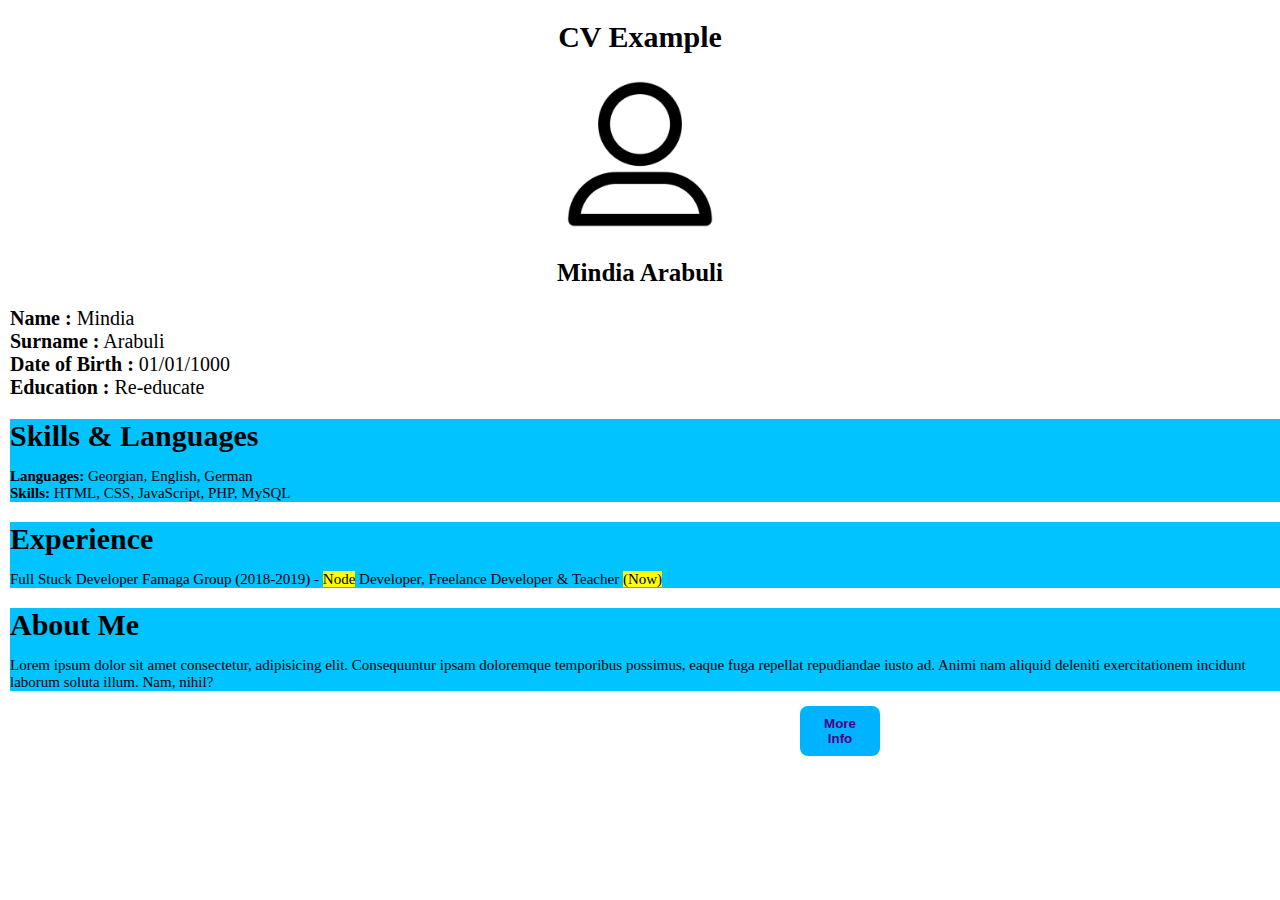
<file: index.html>
<!DOCTYPE html>
<html lang="en">
  <head>
    <meta charset="UTF-8" />
    <meta name="viewport" content="width=device-width, initial-scale=1.0" />
    <link rel="stylesheet" href="style.css" />
    <title>Mindia</title>
  </head>
  <body>
    <div class="container">
      <h1 class="CV">CV Example</h1>
      <img
        class="human"
        src="images/the-human-icon-and-logo-vector.jpg"
        alt="images"
      />
      <h2 class="bottom">Mindia Arabuli</h2>
    </div>

    <li class="start">
      <ul>
        <span class="bold">Name :</span>
        Mindia
      </ul>
      <ul>
        <span class="bold">Surname :</span>
        Arabuli
      </ul>
      <ul>
        <span class="bold">Date of Birth :</span>
        01/01/1000
      </ul>
      <ul>
        <span class="bold">Education :</span>
        Re-educate
      </ul>
    </li>

    <div class="middle">
      <h1 class="second">Skills & Languages</h1>
      <p class="split">
        <span class="lang">Languages: </span> Georgian, English, German
      </p>

      <p>
        <span class="lang">Skills: </span> HTML, CSS, JavaScript, PHP, MySQL
      </p>
    </div>

    <div class="middle">
      <h1>Experience</h1>
      <p class="split">
        Full Stuck Developer Famaga Group (2018-2019) -
        <span class="once">Node</span> Developer, Freelance Developer & Teacher
        <span class="once">(Now)</span>
      </p>
    </div>

    <div class="middle">
      <h1>About Me</h1>
      <p class="split">
        Lorem ipsum dolor sit amet consectetur, adipisicing elit. Consequuntur
        ipsam doloremque temporibus possimus, eaque fuga repellat repudiandae
        iusto ad. Animi nam aliquid deleniti exercitationem incidunt laborum
        soluta illum. Nam, nihil?
      </p>
    </div>

    <button class="end"><a href="more.html">More Info</a></button>
  </body>
</html>
</file>
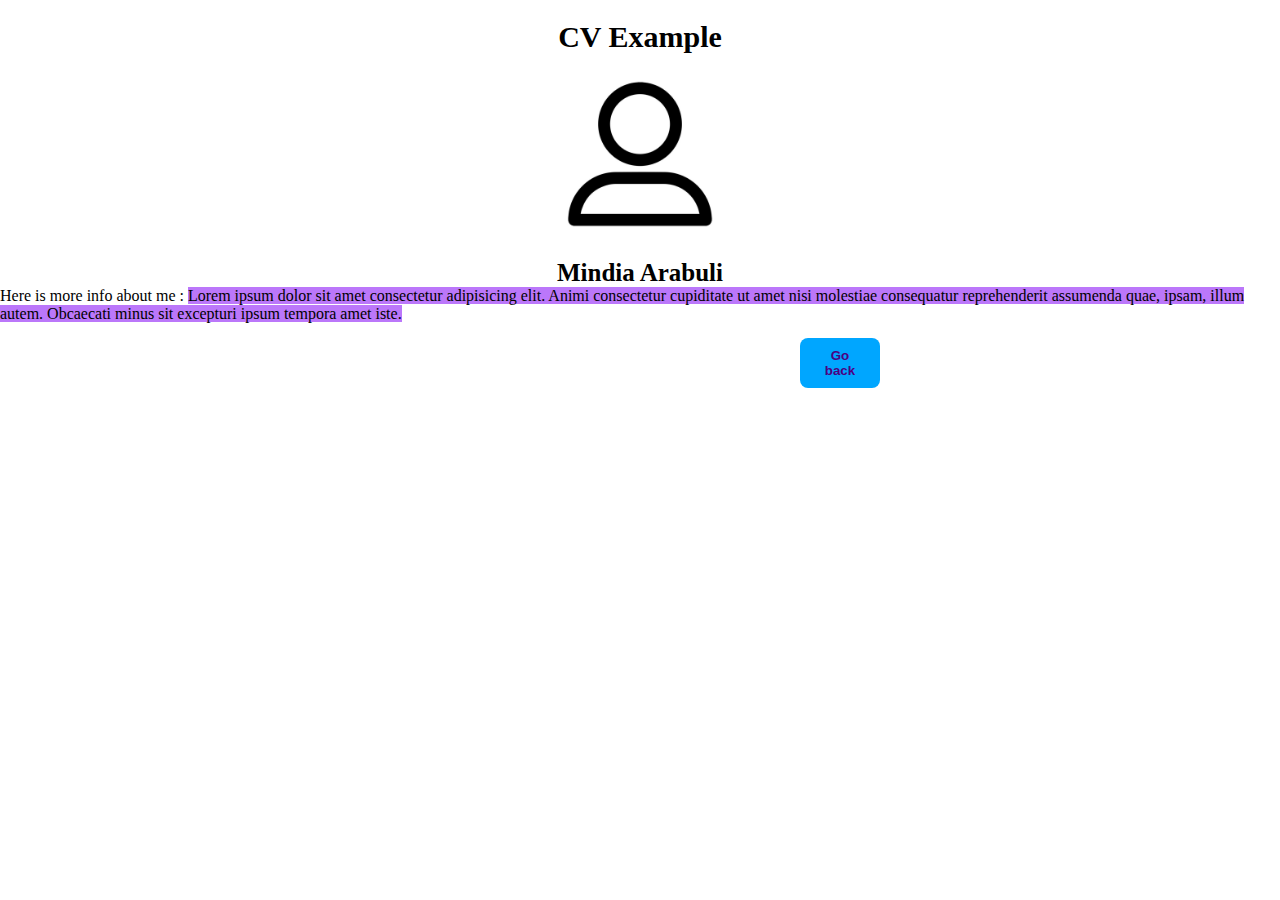
<file: more.html>
<!DOCTYPE html>
<html lang="en">
  <head>
    <meta charset="UTF-8" />
    <meta name="viewport" content="width=device-width, initial-scale=1.0" />
    <link rel="stylesheet" href="second.css" />
    <title>Document</title>
  </head>
  <body>
    <div class="container">
      <h1 class="CV">CV Example</h1>
      <img
        class="human"
        src="images/the-human-icon-and-logo-vector.jpg"
        alt="images"
      />
      <h2 class="bottom">Mindia Arabuli</h2>
    </div>

    <p>
      Here is more info about me :
      <span class="purple"
        >Lorem ipsum dolor sit amet consectetur adipisicing elit. Animi
        consectetur cupiditate ut amet nisi molestiae consequatur reprehenderit
        assumenda quae, ipsam, illum autem. Obcaecati minus sit excepturi ipsum
        tempora amet iste.</span
      >
    </p>

    <button class="really-end"><a href="index.html">Go back</a></button>
  </body>
</html>
</file>
<file: style.css>
* {
  margin: 0;
  padding: 0;
  box-sizing: border-box;
}

body {
  max-width: 1800px;
  width: 100%; 
}
.container {
  display: flex;
  align-items: center;
  flex-direction: column;
  margin-top: 20px;
}

.CV {
  font-size: 30px;
}

.bottom {
  font-size: 25px;
}

.human {
  height: 200px;
  width: 200px;
  margin-bottom: 5px;
}

.start {
  list-style: none;
  font-size: 20px;
  margin-top: 20px;
}

.bold {
  font-weight: bold;
  margin-left: 10px;
}

.middle {
  margin-top: 20px;
  margin-left: 10px;
  background-color: rgb(0, 195, 255);
  font-size: 15px;
}
.lang {
  font-weight: bold;
  margin-top: 10px;
}

.split {
  margin-top: 15px;
}

.once {
  background-color: yellow;
}

.end {
  width: 80px;
  height: 50px;
  padding: 10px 20px;
  margin: 15px 800px;
  background-color: rgb(0, 179, 255);
  border: none;
  border-radius: 8px;
}
.end a {
  color: indigo;
  font-weight: bold;
  text-decoration: none;
}
</file>
<file: second.css>
* {
  margin: 0;
  padding: 0;
  box-sizing: border-box;
}

.container {
  display: flex;
  align-items: center;
  flex-direction: column;
  margin-top: 20px;
}

.CV {
  font-size: 30px;
}

.bottom {
  font-size: 25px;
}

.human {
  height: 200px;
  width: 200px;
  margin-bottom: 5px;
}

.purple {
  background-color: rgb(187, 119, 250);
}

.really-end {
  width: 80px;
  height: 50px;
  padding: 10px 20px;
  margin: 15px 800px;
  background-color: rgb(0, 166, 255);
  border: none;
  border-radius: 8px;
}
.really-end a {
  color: indigo;
  font-weight: bold;
  text-decoration: none;
}
</file>
